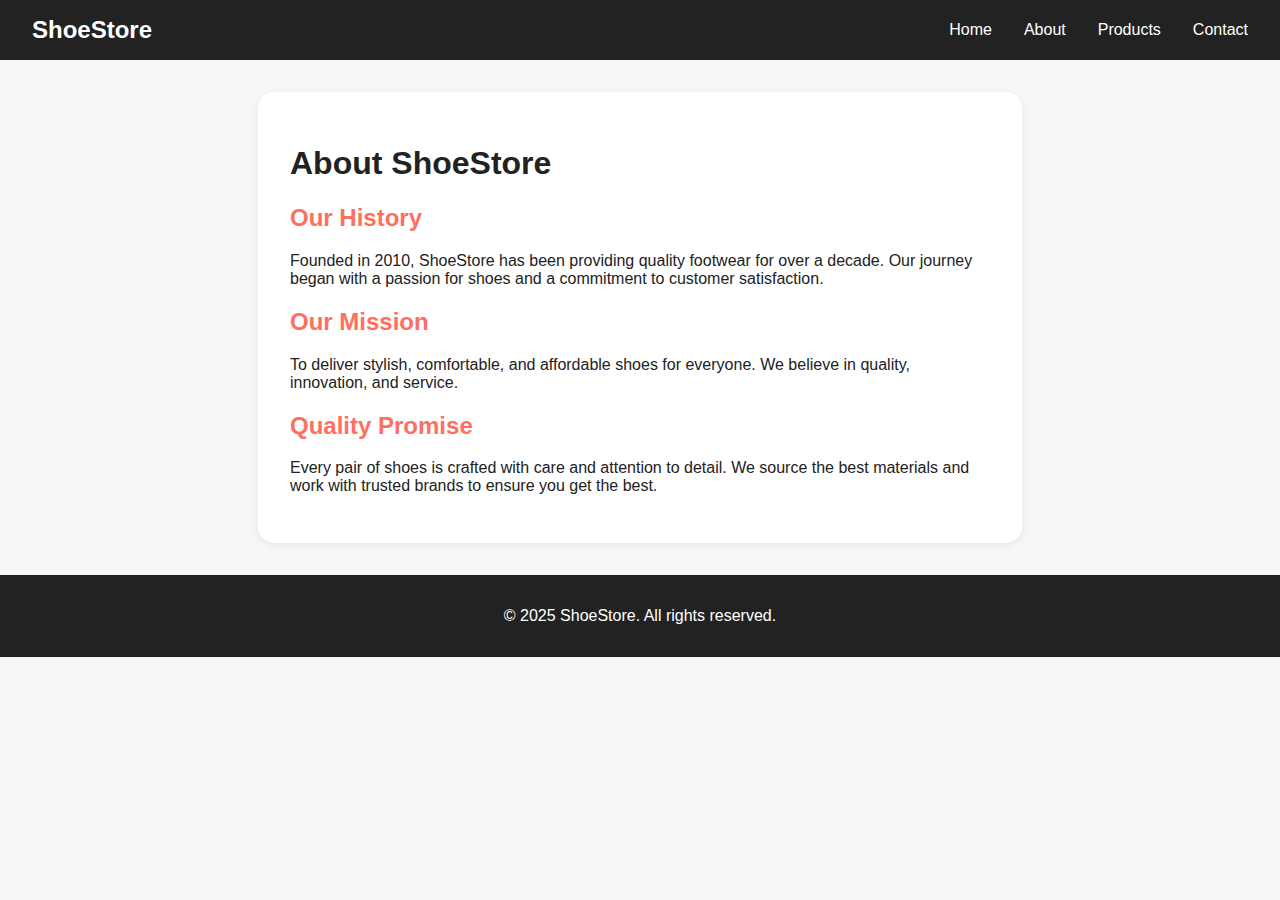
<file: about.html>
<!DOCTYPE html>
<html lang="en">
<head>
  <meta charset="UTF-8">
  <meta name="viewport" content="width=device-width, initial-scale=1.0">
  <title>About Us - Shoe Store</title>
  <link rel="stylesheet" href="style.css">
</head>
<body>
  <header>
    <nav class="navbar">
      <div class="logo">ShoeStore</div>
      <ul class="nav-links" id="navLinks">
        <li><a href="index.html">Home</a></li>
        <li><a href="about.html">About</a></li>
        <li><a href="products.html">Products</a></li>
        <li><a href="contact.html">Contact</a></li>
      </ul>
      <div class="menu-toggle" id="menuToggle">&#9776;</div>
    </nav>
  </header>
  <main class="about-main">
    <h1>About ShoeStore</h1>
    <section class="about-section">
      <h2>Our History</h2>
      <p>Founded in 2010, ShoeStore has been providing quality footwear for over a decade. Our journey began with a passion for shoes and a commitment to customer satisfaction.</p>
      <h2>Our Mission</h2>
      <p>To deliver stylish, comfortable, and affordable shoes for everyone. We believe in quality, innovation, and service.</p>
      <h2>Quality Promise</h2>
      <p>Every pair of shoes is crafted with care and attention to detail. We source the best materials and work with trusted brands to ensure you get the best.</p>
    </section>
  </main>
  <footer>
    <p>&copy; 2025 ShoeStore. All rights reserved.</p>
  </footer>
  <script src="script.js"></script>
</body>
</html>
</file>
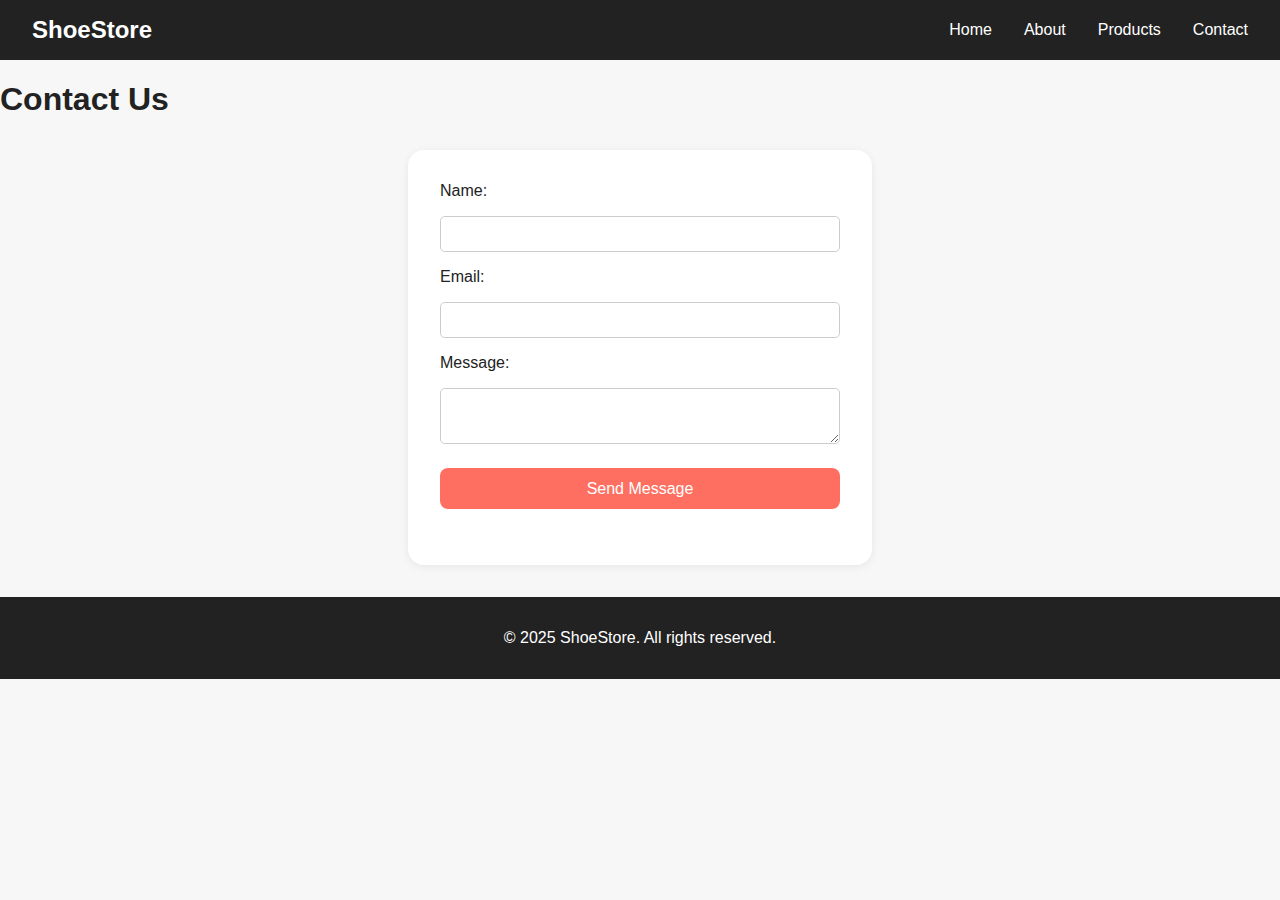
<file: contact.html>
<!DOCTYPE html>
<html lang="en">
<head>
  <meta charset="UTF-8">
  <meta name="viewport" content="width=device-width, initial-scale=1.0">
  <title>Contact Us - Shoe Store</title>
  <link rel="stylesheet" href="style.css">
</head>
<body>
  <header>
    <nav class="navbar">
      <div class="logo">ShoeStore</div>
      <ul class="nav-links" id="navLinks">
        <li><a href="index.html">Home</a></li>
        <li><a href="about.html">About</a></li>
        <li><a href="products.html">Products</a></li>
        <li><a href="contact.html">Contact</a></li>
      </ul>
      <div class="menu-toggle" id="menuToggle">&#9776;</div>
    </nav>
  </header>
  <main>
    <h1>Contact Us</h1>
    <form id="contactForm" class="contact-form">
      <label for="name">Name:</label>
      <input type="text" id="name" name="name" required>
      <label for="email">Email:</label>
      <input type="email" id="email" name="email" required>
      <label for="message">Message:</label>
      <textarea id="message" name="message" required></textarea>
      <button type="submit">Send Message</button>
      <div id="formMsg"></div>
    </form>
  </main>
  <footer>
    <p>&copy; 2025 ShoeStore. All rights reserved.</p>
  </footer>
  <script src="script.js"></script>
</body>
</html>
</file>
<file: style.css>
body {
  margin: 0;
  font-family: 'Segoe UI', Arial, sans-serif;
  background: #f7f7f7;
  color: #222;
}
header {
  background: #222;
  color: #fff;
}
.navbar {
  display: flex;
  align-items: center;
  justify-content: space-between;
  padding: 1rem 2rem;
}
.logo {
  font-size: 1.5rem;
  font-weight: bold;
}
.nav-links {
  list-style: none;
  display: flex;
  gap: 2rem;
  margin: 0;
  padding: 0;
}
.nav-links li a {
  color: #fff;
  text-decoration: none;
  font-weight: 500;
  transition: color 0.2s;
}
.nav-links li a:hover {
  color: #ff6f61;
}
.menu-toggle {
  display: none;
  font-size: 2rem;
  cursor: pointer;
}
.hero {
  text-align: center;
  padding: 2rem 1rem;
  background: #fff;
}
.hero-img {
  max-width: 100%;
  height: 250px;
  object-fit: cover;
  border-radius: 1rem;
}
.hero h1 {
  font-size: 2.5rem;
  margin: 1rem 0 0.5rem;
  color: #ff6f61;
}
.hero p {
  font-size: 1.2rem;
  color: #555;
}
.featured {
  background: #f1f1f1;
  padding: 2rem 1rem;
}
.featured h2 {
  text-align: center;
  color: #222;
}
.shoe-grid {
  display: grid;
  grid-template-columns: repeat(auto-fit, minmax(220px, 1fr));
  gap: 2rem;
  margin: 2rem 0;
}
.shoe-card {
  background: #fff;
  border-radius: 1rem;
  box-shadow: 0 2px 8px rgba(0,0,0,0.07);
  padding: 1rem;
  text-align: center;
}
.shoe-card img {
  width: 100%;
  height: 160px;
  object-fit: cover;
  border-radius: 0.5rem;
}
.shoe-card h3 {
  margin: 1rem 0 0.5rem;
  color: #ff6f61;
}
.shoe-card p {
  color: #222;
  font-weight: bold;
}
.add-cart {
  background: #ff6f61;
  color: #fff;
  border: none;
  padding: 0.5rem 1.2rem;
  border-radius: 0.5rem;
  cursor: pointer;
  font-size: 1rem;
  margin-top: 0.5rem;
  transition: background 0.2s;
}
.add-cart:hover {
  background: #e55d50;
}
.about-main {
  max-width: 700px;
  margin: 2rem auto;
  background: #fff;
  border-radius: 1rem;
  box-shadow: 0 2px 8px rgba(0,0,0,0.07);
  padding: 2rem;
}
.about-section h2 {
  color: #ff6f61;
}
.contact-form {
  max-width: 400px;
  margin: 2rem auto;
  background: #fff;
  border-radius: 1rem;
  box-shadow: 0 2px 8px rgba(0,0,0,0.07);
  padding: 2rem;
  display: flex;
  flex-direction: column;
  gap: 1rem;
}
.contact-form label {
  font-weight: 500;
}
.contact-form input,
.contact-form textarea {
  padding: 0.5rem;
  border-radius: 0.3rem;
  border: 1px solid #ccc;
  font-size: 1rem;
}
.contact-form button {
  background: #ff6f61;
  color: #fff;
  border: none;
  padding: 0.7rem 1.5rem;
  border-radius: 0.5rem;
  cursor: pointer;
  font-size: 1rem;
  margin-top: 0.5rem;
  transition: background 0.2s;
}
.contact-form button:hover {
  background: #e55d50;
}
#formMsg {
  margin-top: 0.5rem;
  color: #ff6f61;
  font-weight: 500;
}
footer {
  background: #222;
  color: #fff;
  text-align: center;
  padding: 1rem 0;
  margin-top: 2rem;
}
@media (max-width: 700px) {
  .navbar {
    flex-direction: column;
    align-items: flex-start;
  }
  .nav-links {
    flex-direction: column;
    width: 100%;
    display: none;
    gap: 1rem;
    background: #222;
    padding: 1rem 0;
  }
  .nav-links.active {
    display: flex;
  }
  .menu-toggle {
    display: block;
  }
}
</file>
